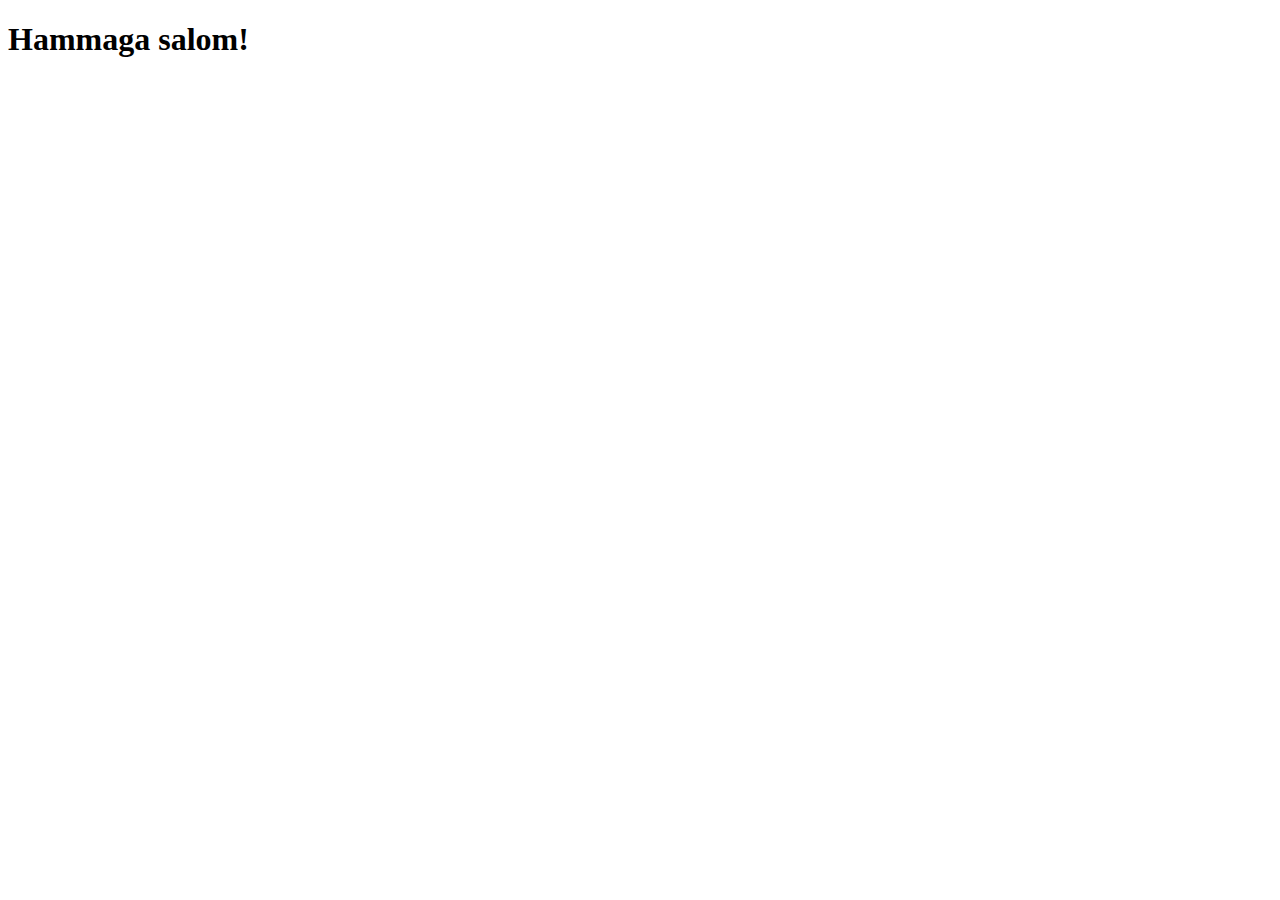
<file: alisher.html>
<!DOCTYPE html>
<html lang="en">
  <head>
    <meta charset="UTF-8" />
    <meta http-equiv="X-UA-Compatible" content="IE=edge" />
    <meta name="viewport" content="width=device-width, initial-scale=1.0" />
    <title>Document</title>
  </head>
  <body>
    <h1>Hammaga salom!</h1>
  </body>
</html>
</file>
